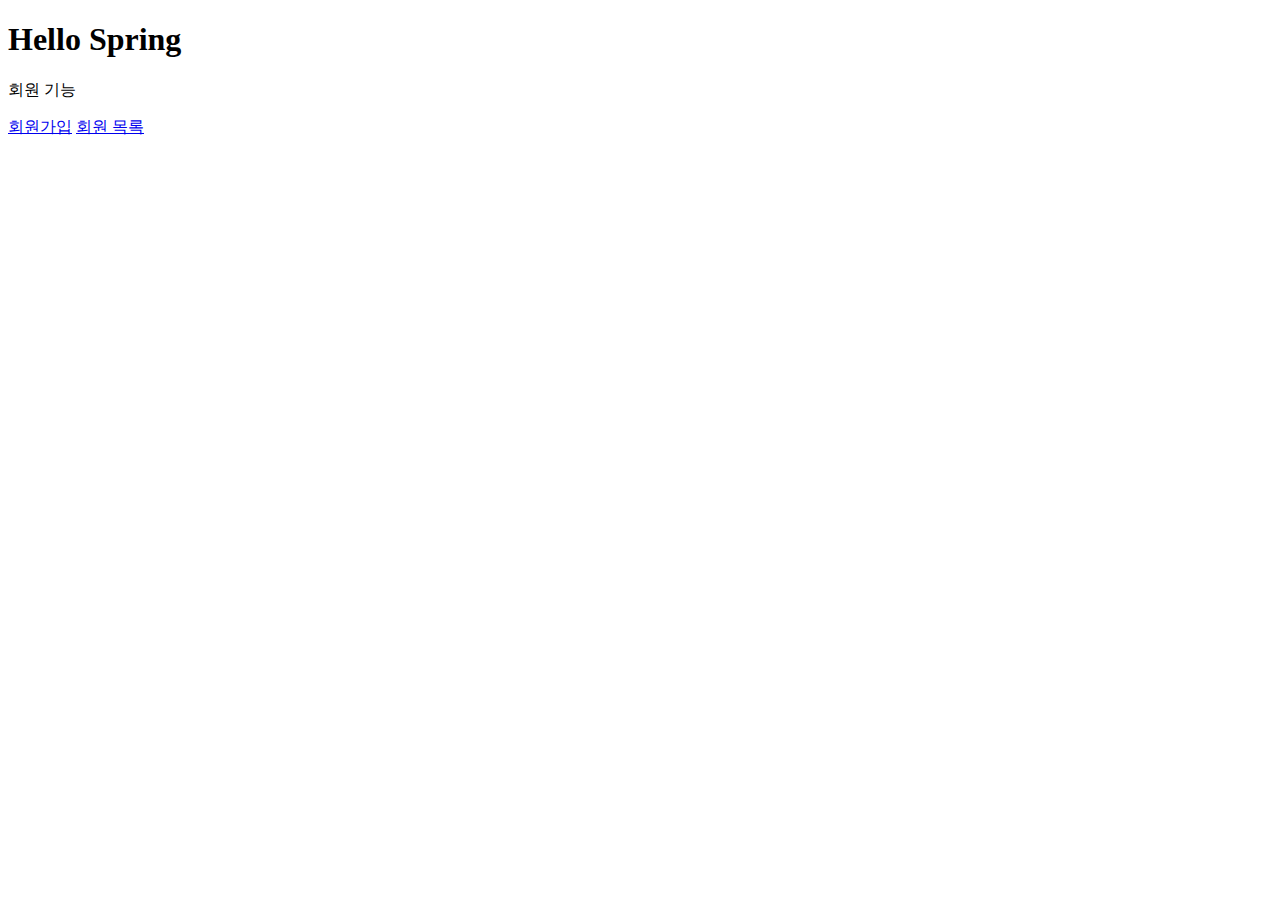
<file: springboot-exam/springboot-exam/src/main/resources/templates/home.html>
<!DOCTYPE html>
<html lang="en" xmlns:th="http://www.w3.org/1999/xhtml">
<head>
  <title>Home</title>
  <meta http-equiv="Content-Type" content="text/html; charset=UTF-8" />
</head>
<body>
<div class = "container">
  <div>
    <h1>Hello Spring</h1>
    <p>회원 기능</p>
    <p>
      <a href="/members/new">회원가입</a>
      <a href="/members">회원 목록</a>
    </p>

  </div>
</div>

</body>
</html>
</file>
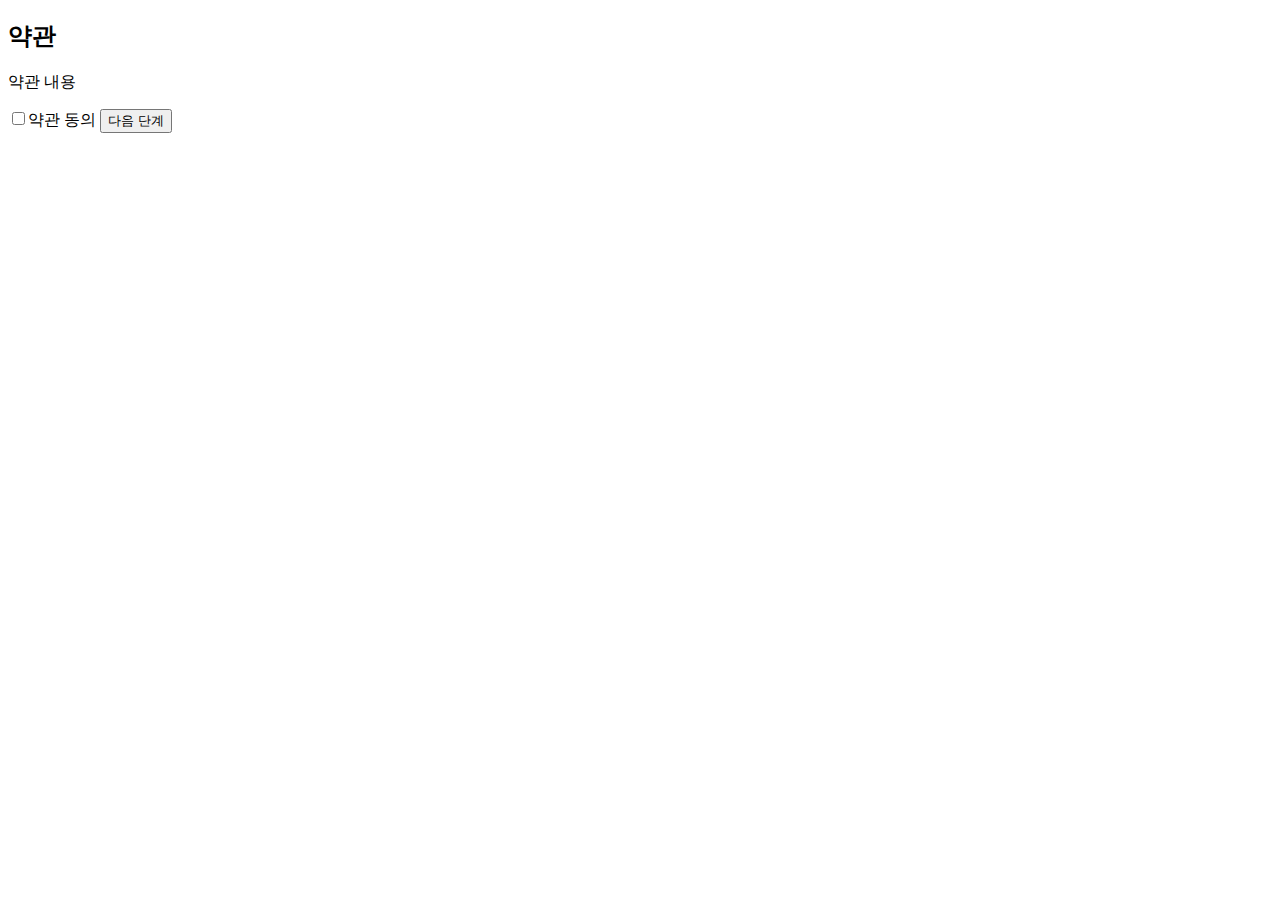
<file: spring5/spring5/src/main/resources/templates/register/step1.html>
<!DOCTYPE html>
<html xmlns:th="http://www.thtmeleaf.org">
<head>
    <meta charset="UTF-8">
    <title>회원가입</title>
</head>
<body>
    <h2>약관</h2>
    <p>약관 내용</p>
    <form action="step2" method="post">
        <label>
            <input type="checkbox" name="agree" value="true">약관 동의
        </label>
        <input type="submit" value="다음 단계"/>
    </form>
</body>
</html>
</file>
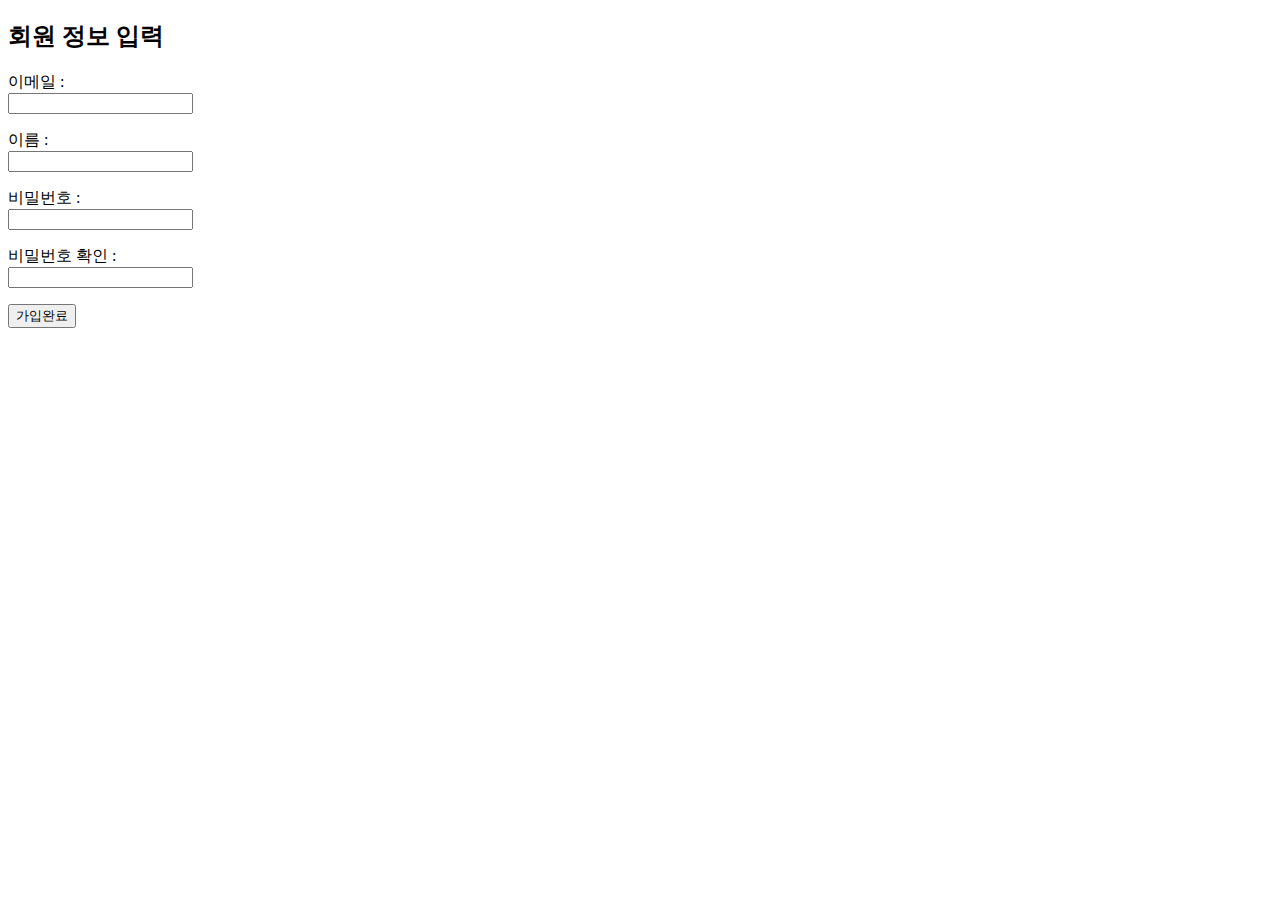
<file: spring5/spring5/src/main/resources/templates/register/step2.html>
<!DOCTYPE html>
<html xmlns:th="http://www.thtmeleaf.org">
<head>
    <meta charset="UTF-8">
    <title>회원가입</title>
</head>
<body>
    <h2>회원 정보 입력</h2>
    
    <form action="step3" method="post">
        <p>
            <label>이메일 :<br>
            <input type="text" name="email" id="email">
        </label>
        </p>
        <p>
            <label>이름 : <br>
                <input type="text" name="name" id="name">
            </label>
        </p>
        <p>
            <label>비밀번호 : <br>
                <input type="password" name="password" id="password">
            </label>
        </p>
        
        <p>
            <label>비밀번호 확인 : <br>
                <input type="password" name="password" id="password">
            </label>
        </p>
        <input type="submit" value="가입완료">
    </form>
</body>
</html>
</file>
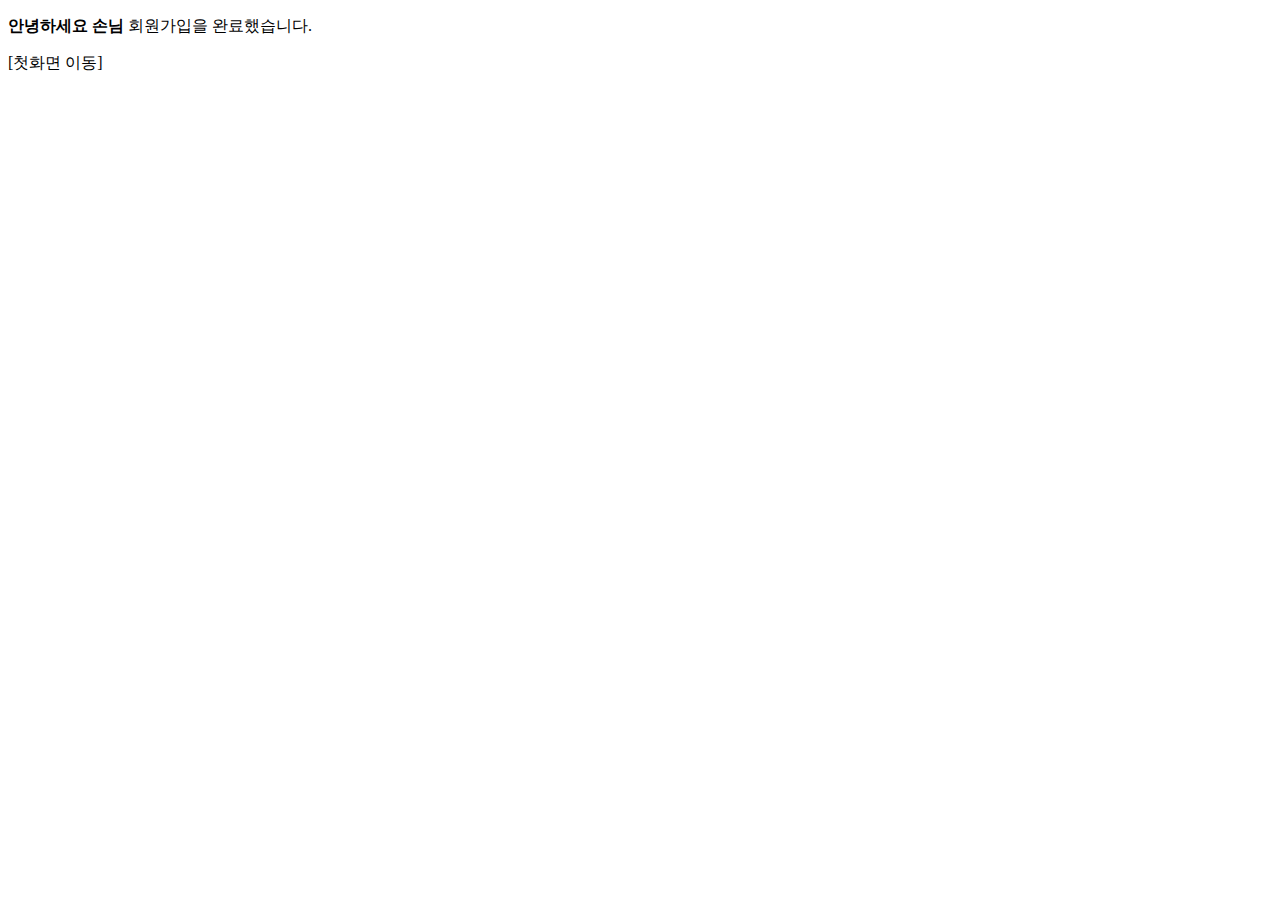
<file: spring5/spring5/src/main/resources/templates/register/step3.html>
<!DOCTYPE html>
<html xmlns:th="http://www.thtmeleaf.org">
<head>
    <meta charset="UTF-8">
    <title>회원가입</title>
</head>
<body>
    <p><strong th:text="|${registerRequest.name}님|">안녕하세요 손님</strong>
        회원가입을 완료했습니다.</p>
    <p><a href="/"></a>[첫화면 이동]</p>
</body>
</html>
</file>
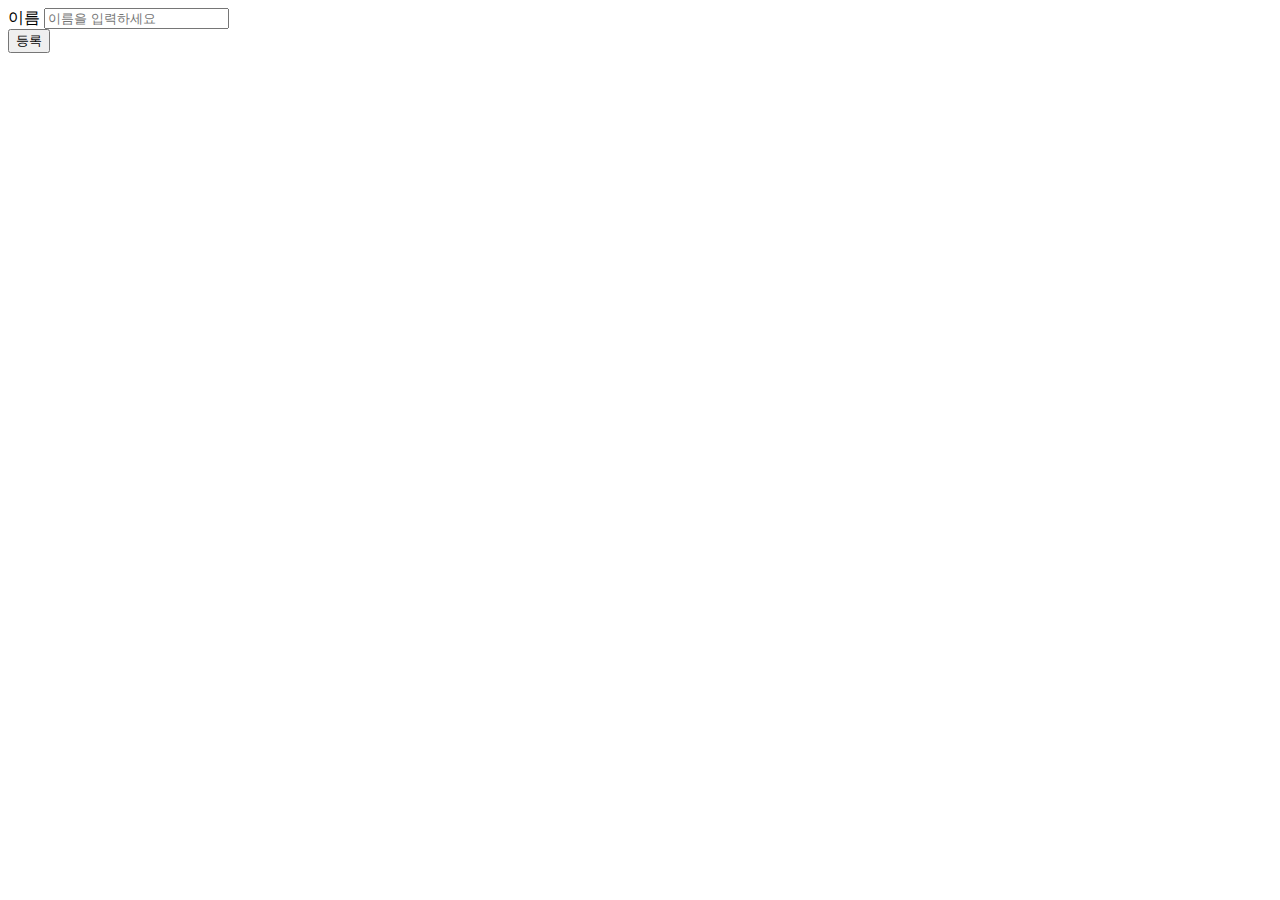
<file: springboot-exam/springboot-exam/src/main/resources/templates/members/createMemberForm.html>
<!DOCTYPE html>
<html lang="en">
<head>
    <meta charset="UTF-8">
    <title>Title</title>
</head>
<body>
  <form action="/members/new" method="post">
    <div>
      <label for="name">이름</label>
      <input type="text" id="name" name="name" placeholder="이름을 입력하세요">
    </div>
    <button type="submit">등록</button>
  </form>
</body>
</html>
</file>
